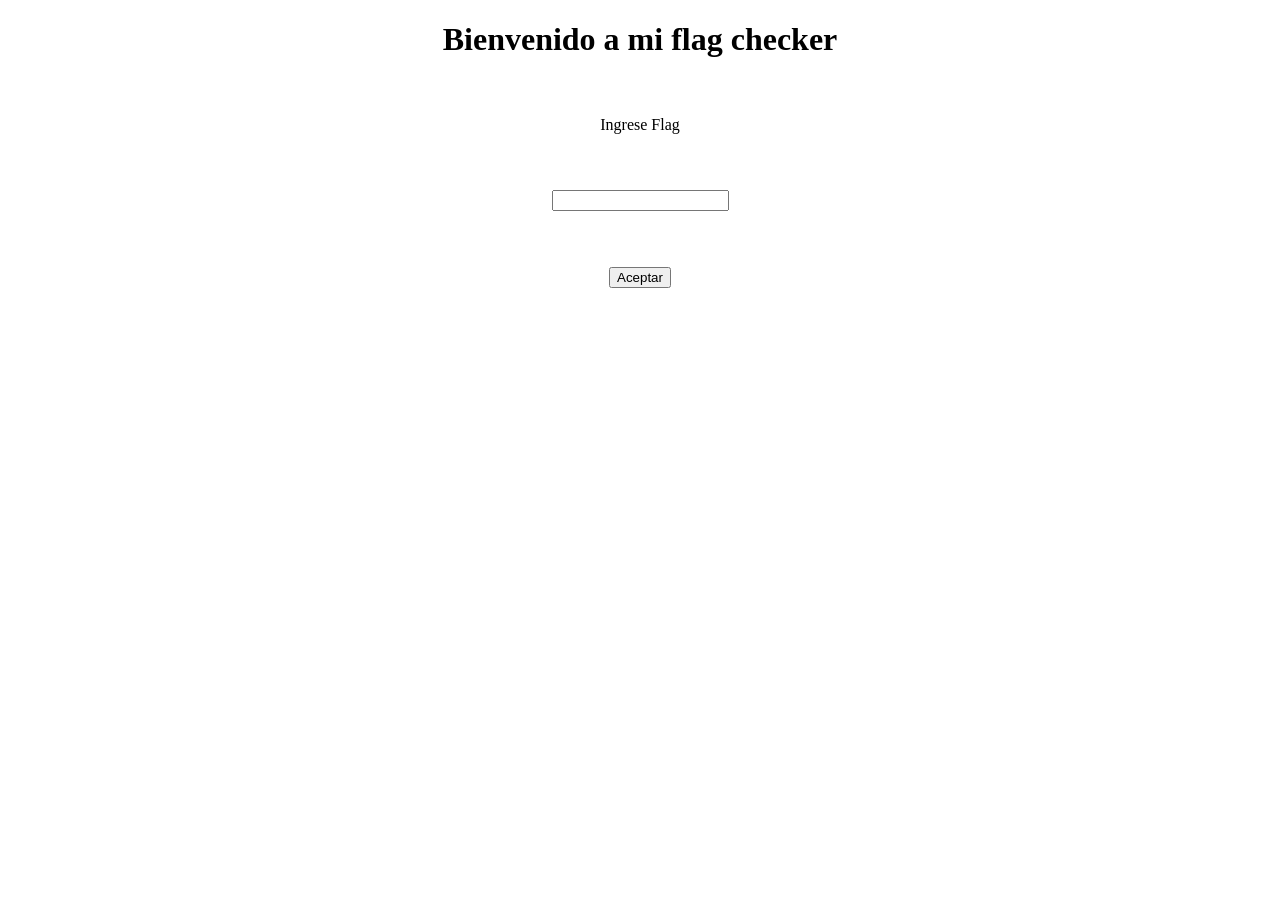
<file: web/wwwroot/index.html>
<!DOCTYPE html>
<html lang="en">
  <head>
    <meta charset="UTF-8">
    <meta name="viewport" content="width=device-width, initial-scale=1">
    <title>Flag Checker?????????</title>
    <link href="css/style.css" rel="stylesheet">
  </head>
  <body>
  <h1>Bienvenido a mi flag checker</h1>
  <br><br>
  <div class="formulario">
    <label>Ingrese Flag</label>
    <br><br>
    <input id="flag">
    <br><br>
    <button id="btnFormulario">Aceptar</button>
  </div>
  <div class="divResultado">
    <label id="resultado"></label>
  </div>
  <script>
    document.getElementById("btnFormulario").addEventListener("click",()=>{
      const flag=document.getElementById("flag").value;
      const resultado=new FormData();
      resultado.append("flag",flag);
      fetch("/validar",{
        method:"POST",
        body:resultado
      }).then(r=>r.text()).then(texto=>{
          if(texto=="Correct"){
            document.getElementById("resultado").innerHTML="<label style='color:green'>Correct</label>";
          }else{
            document.getElementById("resultado").innerHTML="<label style='color:red'>Incorrect</label>";
          }
        });
    });
    </script>
  </body>
</html>
</file>
<file: web/wwwroot/css/style.css>
body{
  text-align:center;
}
.formulario{
  display:flex;
  justify-content:center;
  flex-direction:column;
  gap:10px;
  align-items:center;
}
</file>
